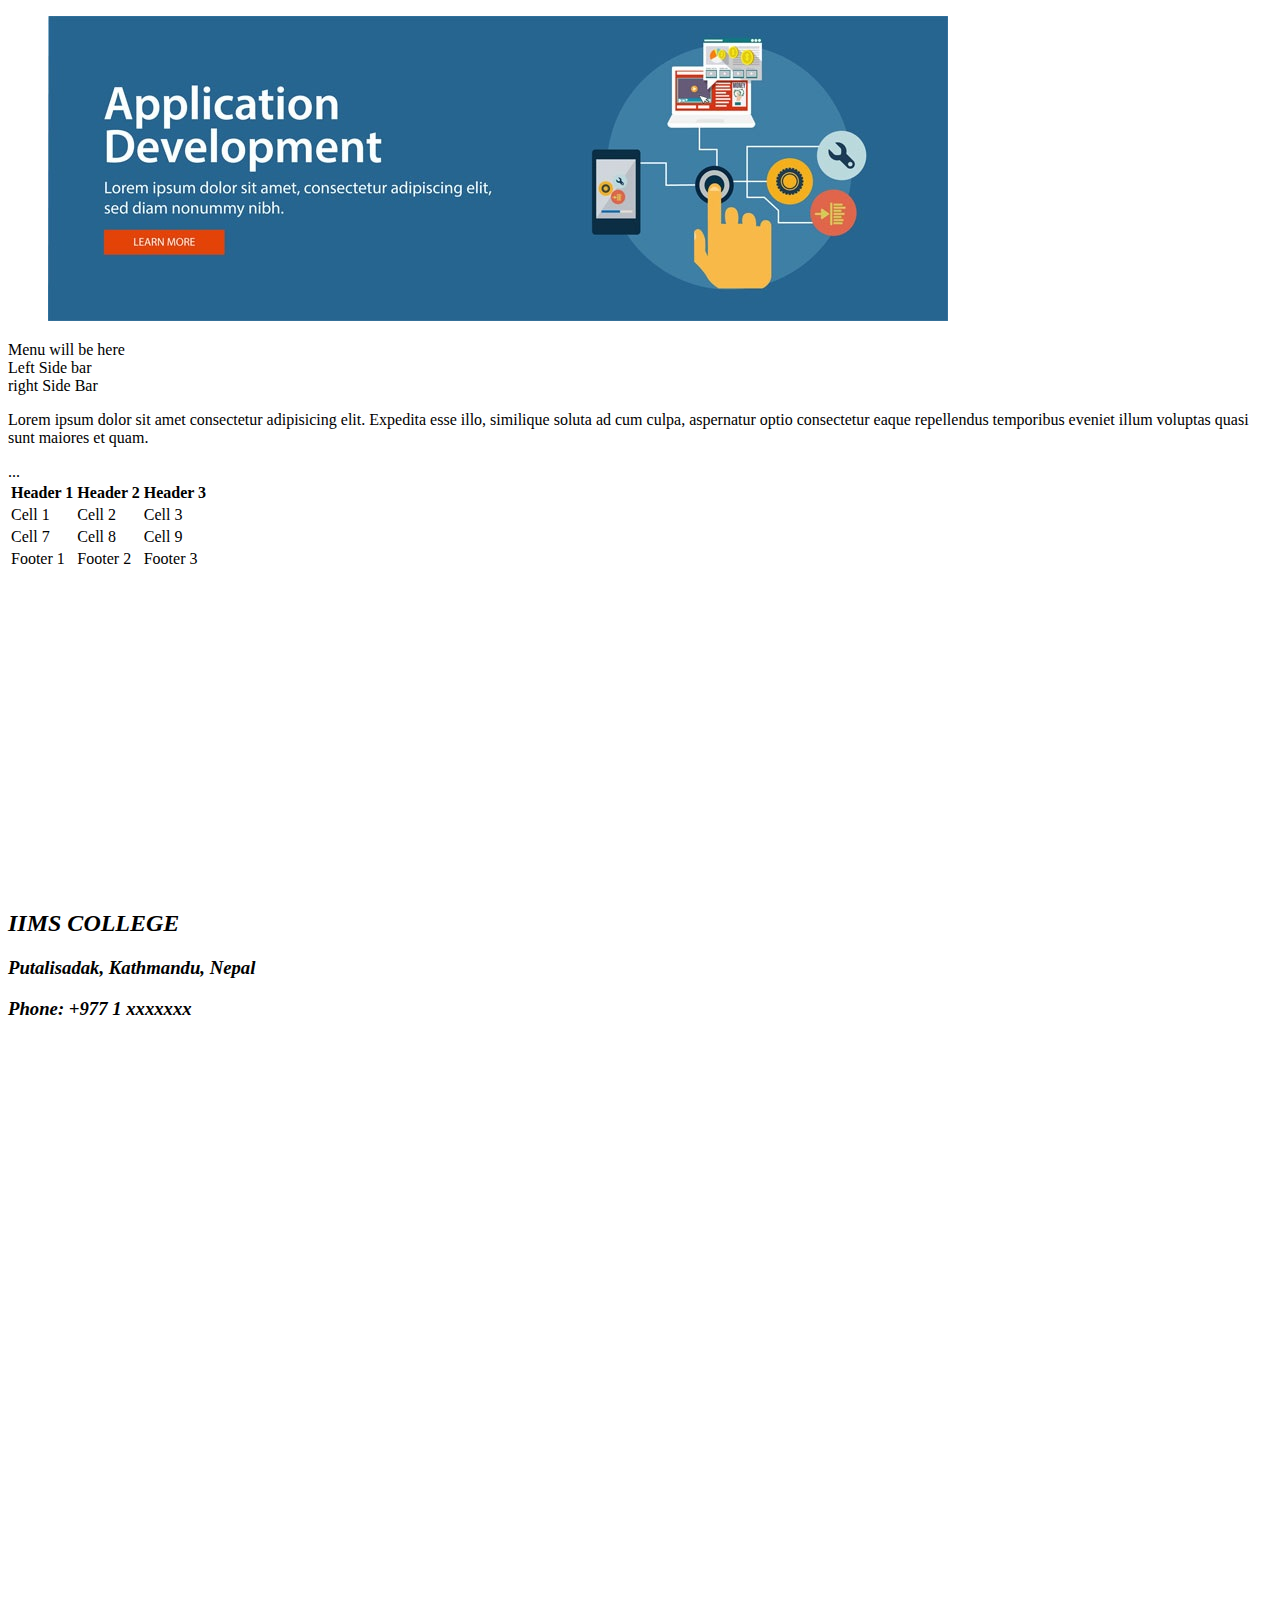
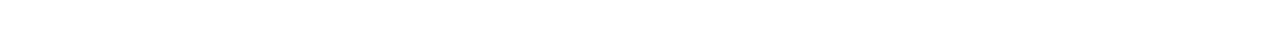
<file: index.html>
<!DOCTYPE html>
<html lang="en">
<head>
    <meta charset="UTF-8">
    <meta http-equiv="X-UA-Compatible" content="IE=edge">
    <meta name="viewport" content="width=device-width, initial-scale=1.0">
    <title>Site Structure</title>
</head>
<body>
    <header>
        
<figure>
    <img src="images/banner.jpg" alt="Banner"> 
</figure>
           
        <nav>
            Menu will be here
        </nav>

    </header>
    <main>
        <section>
            <aside>Left Side bar</aside>
            <aside>right Side Bar</aside>
            <article>
                <p>Lorem ipsum dolor sit amet consectetur adipisicing elit. Expedita esse illo, similique soluta ad cum culpa, aspernatur optio consectetur eaque repellendus temporibus eveniet illum voluptas quasi sunt maiores et quam.</p>
            </article>
        </section>
        <section>
            <table>
                <thead>
                        <tr>
                                <th scope="col">Header 1</th>
                
                                <th scope="col">Header 2</th>
                                <th scope="col">Header 3</th>
                        </tr>
                </thead>
                <tfoot>
                        <tr>
                                <td>Footer 1</td>
                                <td>Footer 2</td>
                                <td>Footer 3</td>
                
                        </tr>
                </tfoot>
                <tbody>
                        <tr>
                                <td>Cell 1</td>
                                <td>Cell 2</td>
                
                                <td>Cell 3</td>
                        </tr>
                        <tr>
                                <td>Cell 7</td>
                                <td>Cell 8</td>
                
                                <td>Cell 9</td>
                        </tr>
                        ...
                </tbody>
                </table>
        </section>
        <section>
            <iframe width="560" height="315" src="https://www.youtube.com/embed/5zErnFUaY1w" title="YouTube video player" frameborder="0" allow="accelerometer; autoplay; clipboard-write; encrypted-media; gyroscope; picture-in-picture; web-share" allowfullscreen></iframe>
        </section>

    </main>
    <footer>
        <address>
            <h2>IIMS COLLEGE</h2>
            <h3>Putalisadak, Kathmandu, Nepal</h3>
            <h3>Phone: +977 1 xxxxxxx </h3>
        </address>

        <div style="overflow:hidden;max-width:100%;width:1320px;height:600px;"><div id="g-mapdisplay" style="height:100%; width:100%;max-width:100%;"><iframe style="height:100%;width:100%;border:0;" frameborder="0" src="https://www.google.com/maps/embed/v1/place?q=IIMS+College,+Dhobidhara+Marg,+Kathmandu,+Nepal&key=AIzaSyBFw0Qbyq9zTFTd-tUY6dZWTgaQzuU17R8"></iframe></div><a class="the-googlemap-enabler" href="https://www.bootstrapskins.com/themes" id="authmaps-data">premium bootstrap themes</a><style>#g-mapdisplay img{max-height:none;max-width:none!important;background:none!important;}</style></div>

    </footer>

    
</body>
</html>
</file>
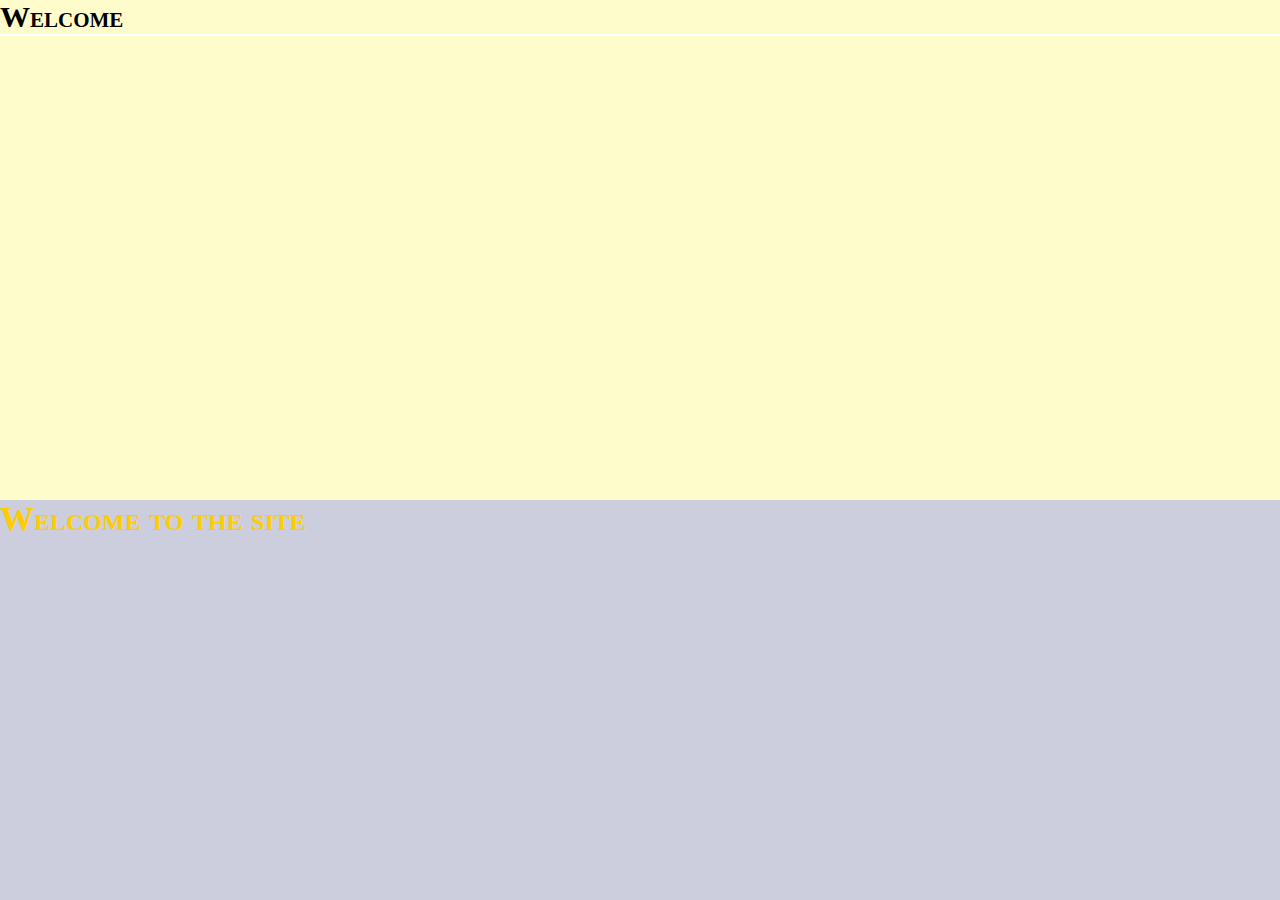
<file: about.html>
<!DOCTYPE html>
<html lang="en">
<head>
    <meta charset="UTF-8">
    <meta http-equiv="X-UA-Compatible" content="IE=edge">
    <meta name="viewport" content="width=device-width, initial-scale=1.0">
    <!-- Internal Style Sheet-->
    <style>
        /* Universal Selector*/
        *{
            margin:0px;
            padding:0px;
        }
        /* Type Selector*/
        body{
            background-color:#cccddd;
        }
        /* id Selector*/
        #container{
            width:1320px;
            min-height:500px;
            background-color: #fffccc;
            margin:auto auto;
        }
        .myheading{
            font-size:30px;
            border-bottom:2px solid #ffffff;
            font-weight: bolder;
            font-variant: small-caps;
        }
    </style>
    <title>About Us</title>
</head>
<body>
    <div id="container">
        <h1 class="myheading">Welcome </h1>
    </div>
    <!-- Three thypes of css-->
    <!-- 1. Inline Css
        2. Internal/Embedded Style Sheet 
        3. External Style Sheet -->
        <!-- INline css-->
        <h1 style="color:#ffcc00; font-variant: small-caps; font-weight: bolder; font-size:34px;">Welcome to the site</h1>


    
</body>
</html>
</file>
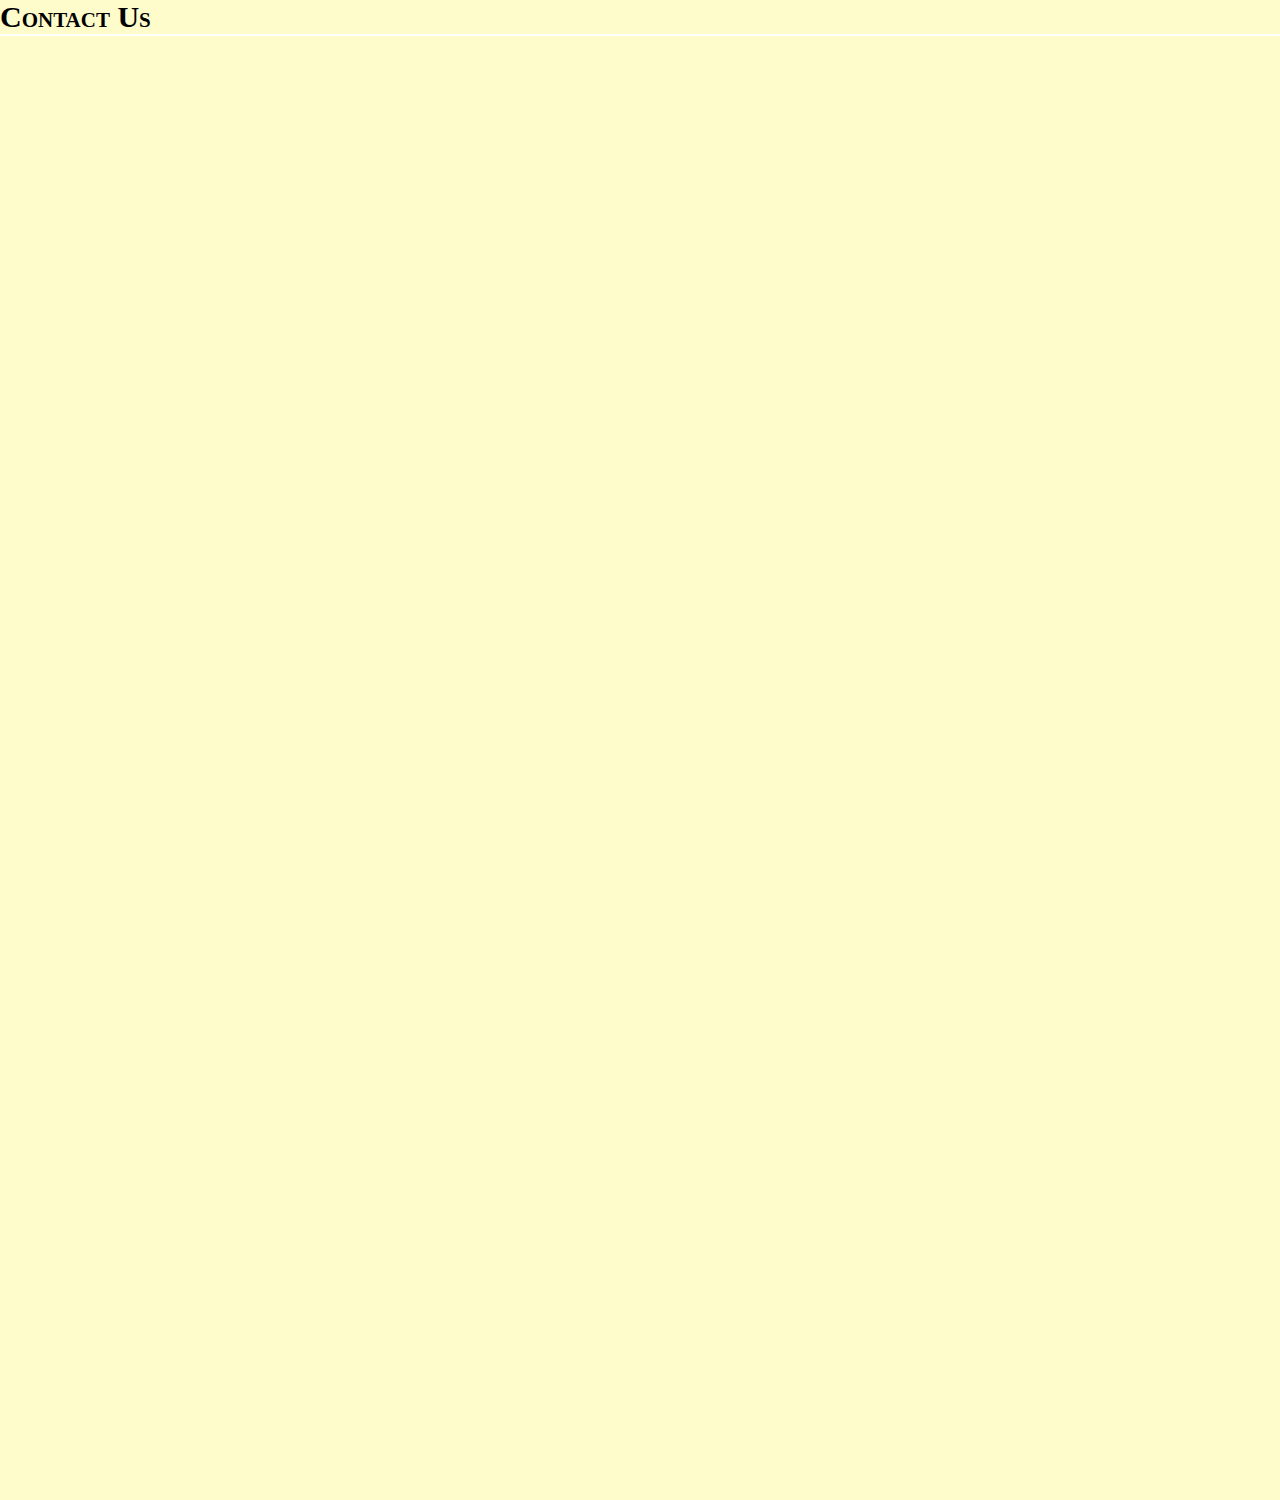
<file: contact.html>
<!DOCTYPE html>
<html lang="en">
<head>
    <meta charset="UTF-8">
    <meta http-equiv="X-UA-Compatible" content="IE=edge">
    <meta name="viewport" content="width=device-width, initial-scale=1.0">
    <title>Contact Us</title>
    <!-- linking external stylesheet-->
    <link href="css/style.css" type="text/css" rel="stylesheet">
</head>
<body>
    <div id="container">
        <h1 class="myheading">Contact Us</h1>
    </div>
    
</body>
</html>
</file>
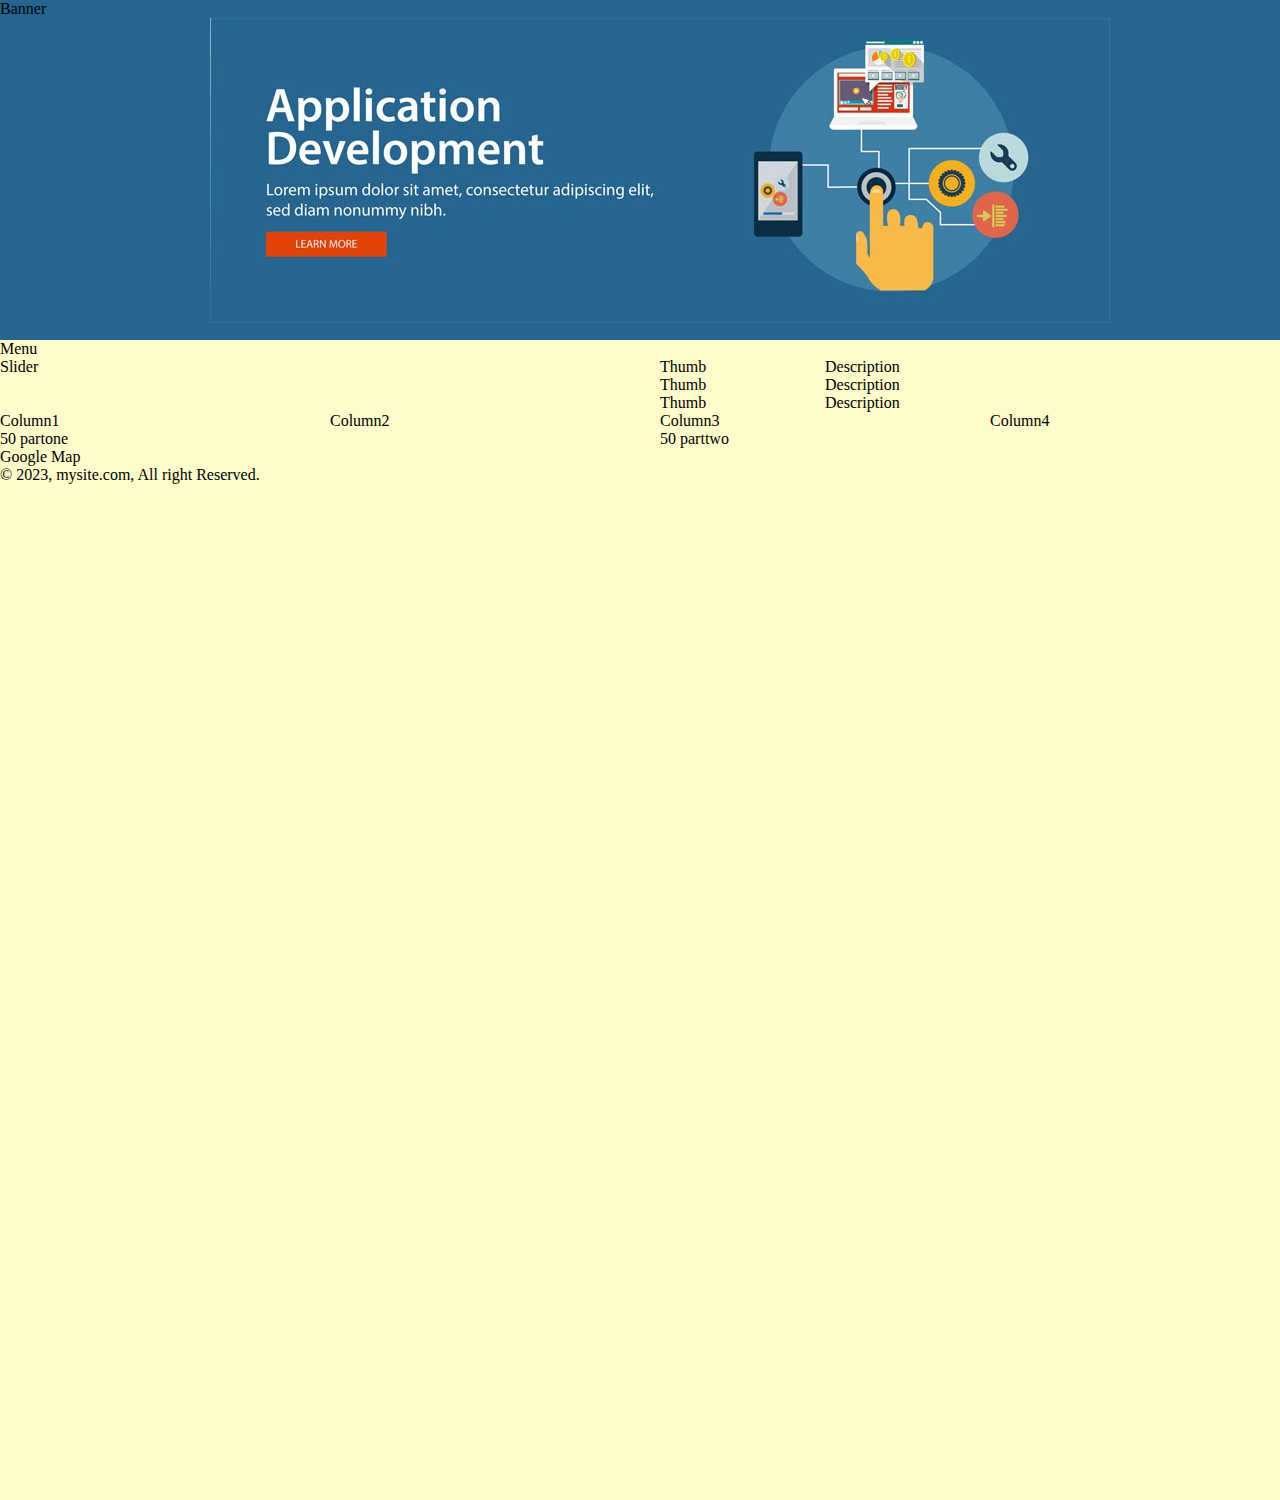
<file: layout.html>
<!DOCTYPE html>
<html lang="en">
<head>
    <meta charset="UTF-8">
    <meta http-equiv="X-UA-Compatible" content="IE=edge">
    <meta name="viewport" content="width=device-width, initial-scale=1.0">
    <title>layout grid</title>
    <link href="css/style.css" rel="stylesheet" type="text/css">
</head>
<body>
    <div id="container">
        <div class="row">
            <div class="col100 banner">Banner</div>
        </div>
        <div class="row">
            <div class="col100">Menu</div>
        </div>
        <div class="row">
            <div class="col50">Slider</div>
            <div class="col50">
                <div class="row">
                    <div class="col25">Thumb</div>
                    <div class="col75">Description</div>
                </div>
                <div class="row">
                    <div class="col25">Thumb</div>
                    <div class="col75">Description</div>
                </div>
                <div class="row">
                    <div class="col25">Thumb</div>
                    <div class="col75">Description</div>
                </div>
            </div>
        </div>
        <div class="row">
            <div class="col25">Column1</div>
            <div class="col25">Column2</div>
            <div class="col25">Column3</div>  
            <div class="col25">Column4</div>
        </div>
        <div class="row">
            <div class="col50">50 partone</div>
            <div class="col50">50 parttwo</div>
        </div>
        <div class="row">
            <div class="col100">Google Map</div>
        </div>
        <div class="row">
            <div class="col100">&copy; 2023, mysite.com, All right Reserved.</div>
        </div>

    </div>
    
</body>
</html>
</file>
<file: css/style.css>
/* Universal Selector*/
   *{
    margin:0px;
    padding:0px;
}
/* Type Selector*/
body{
    background-color:#cccddd;
    background-image: url("../images/bg.jpg");
    background-repeat: no-repeat;
    background-position: top right;
    
    background-attachment: fixed;
}
/* id Selector*/
#container{
    width:1320px;
    min-height:1500px;
    background-color: #fffccc;
    margin:auto auto;
}
.myheading{
    font-size:30px;
    border-bottom:2px solid #ffffff;
    font-weight: bolder;
    font-variant: small-caps;
}
.banner{
    background-image: url("../images/banner.jpg");
    background-position: center;
    background-repeat: no-repeat;
    background-color:#266590 ;
    min-height:340px;
}

.row{
    min-height: 5px;
}
.col100{
    width:100%;
}

.col75{
    width:75%;
    float:left;
}

.col50{
    width:50%;
    float:left;
}
.col25{
    width:25%;
    float:left;
}

.clear{
    clear:both;
}
</file>
